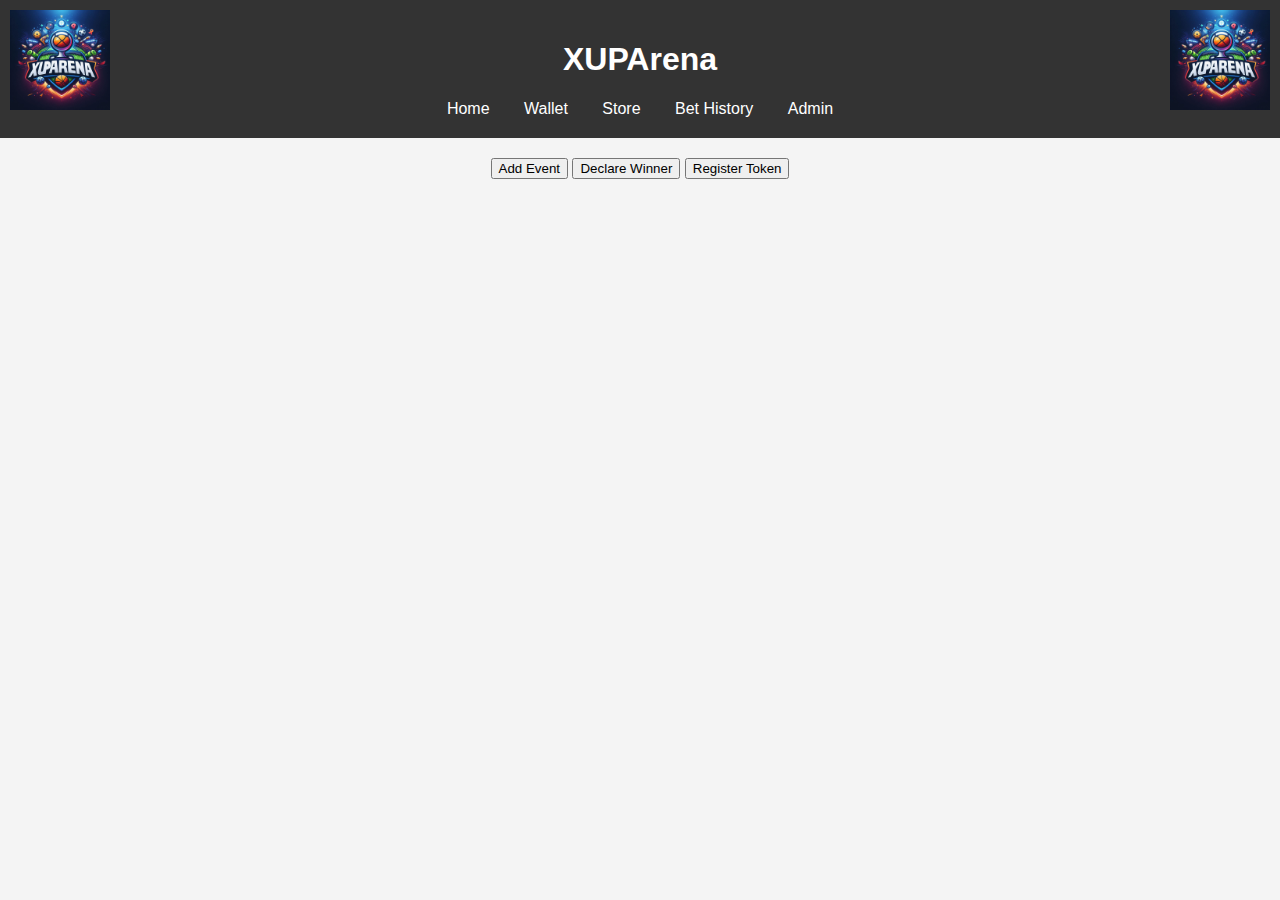
<file: XUPArena/pages/admin.html>
<!DOCTYPE html>
<html lang="en">
<head>
  <meta charset="UTF-8">
  <meta name="viewport" content="width=device-width, initial-scale=1.0">
  <title>Admin - XUPArena</title>
  <link rel="stylesheet" href="../css/styles.css">
  <style>
    .logo-left, .logo-right {
      position: absolute;
      top: 10px;
    }

    .logo-left {
      left: 10px;
    }

    .logo-right {
      right: 10px;
    }

    .logo {
      height: 100px; /* Increased from 50px to 100px for twice the size */
    }

    header {
      position: relative;
      padding: 20px;
      text-align: center;
    }

    nav {
      margin-top: 10px;
    }
  </style>
</head>
<body>
  <header>
    <img src="../assets/XUPArena1.jpeg" alt="XUPArena Logo" class="logo-left logo">
    <h1>XUPArena</h1>
    <img src="../assets/XUPArena1.jpeg" alt="XUPArena Logo" class="logo-right logo">
    <nav>
      <a href="../index.html">Home</a>
      <a href="wallet.html">Wallet</a>
      <a href="store.html">Store</a>
      <a href="bet-history.html">Bet History</a>
      <a href="admin.html">Admin</a>
    </nav>
  </header>
  <div class="container">
    <button onclick="showAddEventForm()">Add Event</button>
    <button onclick="declareWinner()">Declare Winner</button>
    <button onclick="registerToken()">Register Token</button>

    <div id="addEventForm" style="display: none; margin-top: 20px;">
      <h2>Add Event</h2>
      <form id="eventForm">
        <div>
          <input type="text" id="categoryName" placeholder="Enter category name" required>
          <label>Category Name</label>
        </div>
        <div>
          <input type="text" id="teamAName" placeholder="Enter team A name" required>
          <label>Team A Name</label>
        </div>
        <div>
          <input type="text" id="teamBName" placeholder="Enter team B name" required>
          <label>Team B Name</label>
        </div>
        <div>
          <input type="text" id="odds" placeholder="Enter odds" required>
          <label>Odds</label>
        </div>
        <div>
          <input type="date" id="eventDate" required>
          <label>Date</label>
        </div>
        <button type="submit">Add</button>
      </form>
    </div>
  </div>

  <script>
    function showAddEventForm() {
      document.getElementById('addEventForm').style.display = 'block';
    }

    function declareWinner() {
      alert('Declare Winner button clicked!');
      // Declare winner logic here
    }

    function registerToken() {
      alert('Register Token button clicked!');
      // Register token logic here
    }

    document.getElementById('eventForm').addEventListener('submit', function(event) {
      event.preventDefault();
      const categoryName = document.getElementById('categoryName').value;
      const teamAName = document.getElementById('teamAName').value;
      const teamBName = document.getElementById('teamBName').value;
      const odds = document.getElementById('odds').value;
      const eventDate = document.getElementById('eventDate').value;

      const newEvent = {
        category: categoryName,
        teamA: teamAName,
        teamB: teamBName,
        odds: odds,
        date: eventDate
      };

      let events = JSON.parse(localStorage.getItem('events')) || [];
      events.push(newEvent);
      localStorage.setItem('events', JSON.stringify(events));

      alert('Event added successfully!');
      document.getElementById('eventForm').reset();
      document.getElementById('addEventForm').style.display = 'none';
    });
  </script>
</body>
</html>
</file>
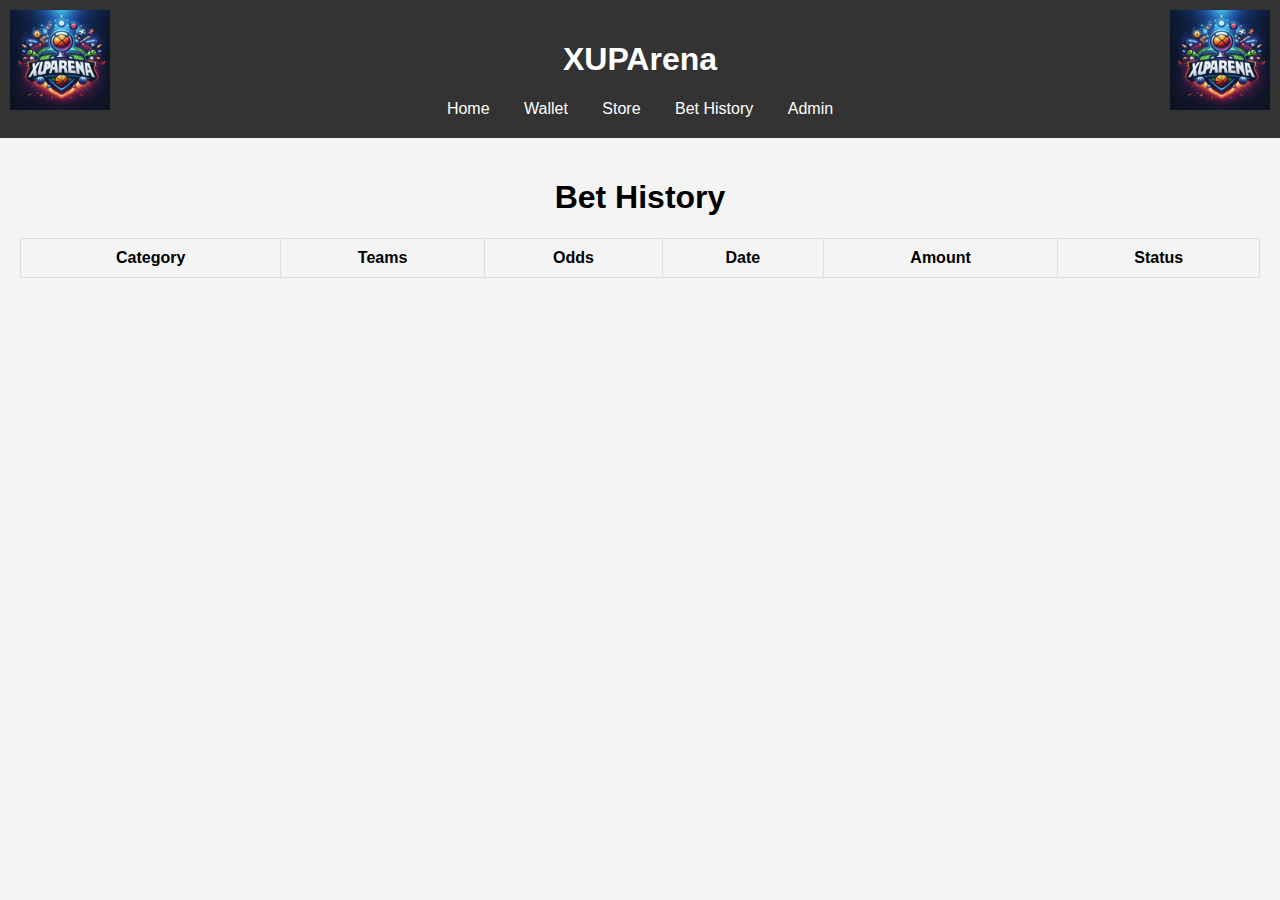
<file: XUPArena/pages/bet-history.html>
<!DOCTYPE html>
<html lang="en">
<head>
  <meta charset="UTF-8">
  <meta name="viewport" content="width=device-width, initial-scale=1.0">
  <title>Bet History - XUPArena</title>
  <link rel="stylesheet" href="../css/styles.css">
  <style>
    .logo-left, .logo-right {
      position: absolute;
      top: 10px;
    }

    .logo-left {
      left: 10px;
    }

    .logo-right {
      right: 10px;
    }

    .logo {
      height: 100px; /* Increased from 50px to 100px for twice the size */
    }

    header {
      position: relative;
      padding: 20px;
      text-align: center;
    }

    nav {
      margin-top: 10px;
    }
  </style>
</head>
<body>
  <header>
    <img src="../assets/XUPArena1.jpeg" alt="XUPArena Logo" class="logo-left logo">
    <h1>XUPArena</h1>
    <img src="../assets/XUPArena1.jpeg" alt="XUPArena Logo" class="logo-right logo">
    <nav>
      <a href="../index.html">Home</a>
      <a href="wallet.html">Wallet</a>
      <a href="store.html">Store</a>
      <a href="bet-history.html">Bet History</a>
      <a href="admin.html">Admin</a>
    </nav>
  </header>
  <div class="container">
    <h1>Bet History</h1>
    <table id="betHistoryTable">
      <thead>
        <tr>
          <th>Category</th>
          <th>Teams</th>
          <th>Odds</th>
          <th>Date</th>
          <th>Amount</th>
          <th>Status</th>
        </tr>
      </thead>
      <tbody>
        <!-- Dynamic bet history rows will be inserted here -->
      </tbody>
    </table>
  </div>

  <script>
    function loadBetHistory() {
      const betHistoryTableBody = document.querySelector('#betHistoryTable tbody');
      const bets = JSON.parse(localStorage.getItem('bets')) || [];

      betHistoryTableBody.innerHTML = '';

      bets.forEach(bet => {
        const row = document.createElement('tr');
        row.innerHTML = `
          <td>${bet.category}</td>
          <td>${bet.teamA}</td>
          <td>${bet.odds}</td>
          <td>${bet.date}</td>
          <td>${bet.amount}</td>
          <td>${bet.status}</td>
        `;
        betHistoryTableBody.appendChild(row);
      });
    }

    document.addEventListener('DOMContentLoaded', () => {
      loadBetHistory();
    });
  </script>
</body>
</html>
</file>
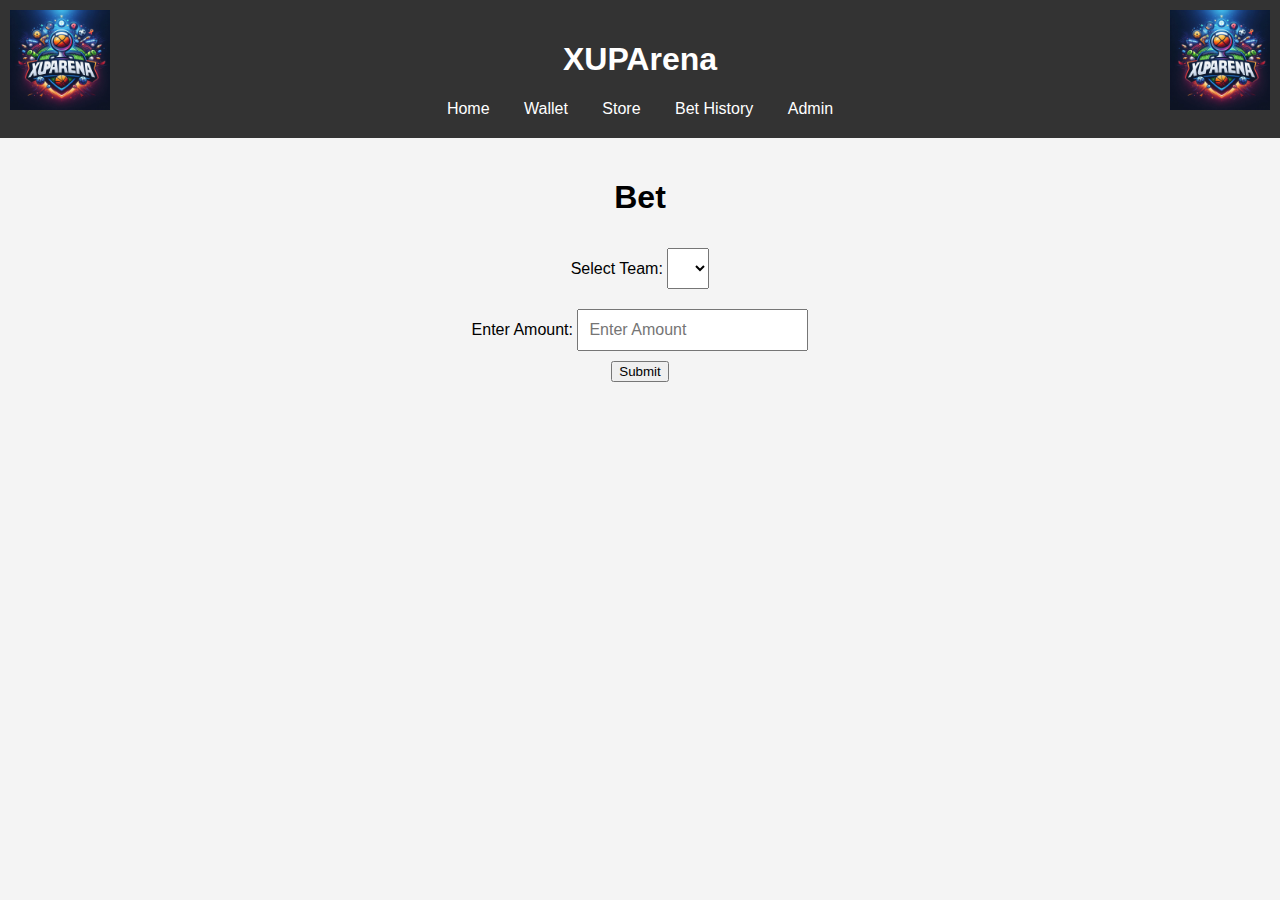
<file: XUPArena/pages/bet.html>
<!DOCTYPE html>
<html lang="en">
<head>
  <meta charset="UTF-8">
  <meta name="viewport" content="width=device-width, initial-scale=1.0">
  <title>Bet - XUPArena</title>
  <link rel="stylesheet" href="../css/styles.css">
  <style>
    .logo-left, .logo-right {
      position: absolute;
      top: 10px;
    }

    .logo-left {
      left: 10px;
    }

    .logo-right {
      right: 10px;
    }

    .logo {
      height: 100px; /* Increased from 50px to 100px for twice the size */
    }

    header {
      position: relative;
      padding: 20px;
      text-align: center;
    }

    nav {
      margin-top: 10px;
    }
  </style>
</head>
<body>
  <header>
    <img src="../assets/XUPArena1.jpeg" alt="XUPArena Logo" class="logo-left logo">
    <h1>XUPArena</h1>
    <img src="../assets/XUPArena1.jpeg" alt="XUPArena Logo" class="logo-right logo">
    <nav>
      <a href="../index.html">Home</a>
      <a href="wallet.html">Wallet</a>
      <a href="store.html">Store</a>
      <a href="bet-history.html">Bet History</a>
      <a href="admin.html">Admin</a>
    </nav>
  </header>
  <div class="container">
    <h1>Bet</h1>
    <form id="betForm">
      <div>
        <label for="teamSelect">Select Team:</label>
        <select id="teamSelect" required>
          <!-- Options will be populated here -->
        </select>
      </div>
      <div>
        <label for="betAmount">Enter Amount:</label>
        <input type="number" id="betAmount" placeholder="Enter Amount" required>
      </div>
      <button type="submit">Submit</button>
    </form>
  </div>

  <script>
    document.addEventListener('DOMContentLoaded', () => {
      const urlParams = new URLSearchParams(window.location.search);
      const teamA = urlParams.get('teamA');
      const teamB = urlParams.get('teamB');

      const teamSelect = document.getElementById('teamSelect');

      if (teamA && teamB) {
        const optionA = document.createElement('option');
        optionA.value = teamA;
        optionA.textContent = teamA;

        const optionB = document.createElement('option');
        optionB.value = teamB;
        optionB.textContent = teamB;

        teamSelect.appendChild(optionA);
        teamSelect.appendChild(optionB);
      }
    });

    document.getElementById('betForm').addEventListener('submit', function(event) {
      event.preventDefault();
      const team = document.getElementById('teamSelect').value;
      const amount = parseFloat(document.getElementById('betAmount').value);

      let bets = JSON.parse(localStorage.getItem('bets')) || [];
      const newBet = {
        category: "Sport", // Assuming the category is Sport for this example
        teamA: team,
        teamB: "", // Placeholder since we are only betting on one team
        odds: "1.5", // Assuming fixed odds for this example
        date: new Date().toISOString().split('T')[0], // Current date
        amount: amount,
        status: "Pending"
      };

      bets.push(newBet);
      localStorage.setItem('bets', JSON.stringify(bets));

      alert('Bet placed successfully!');
      document.getElementById('betForm').reset();
    });
  </script>
</body>
</html>
</file>
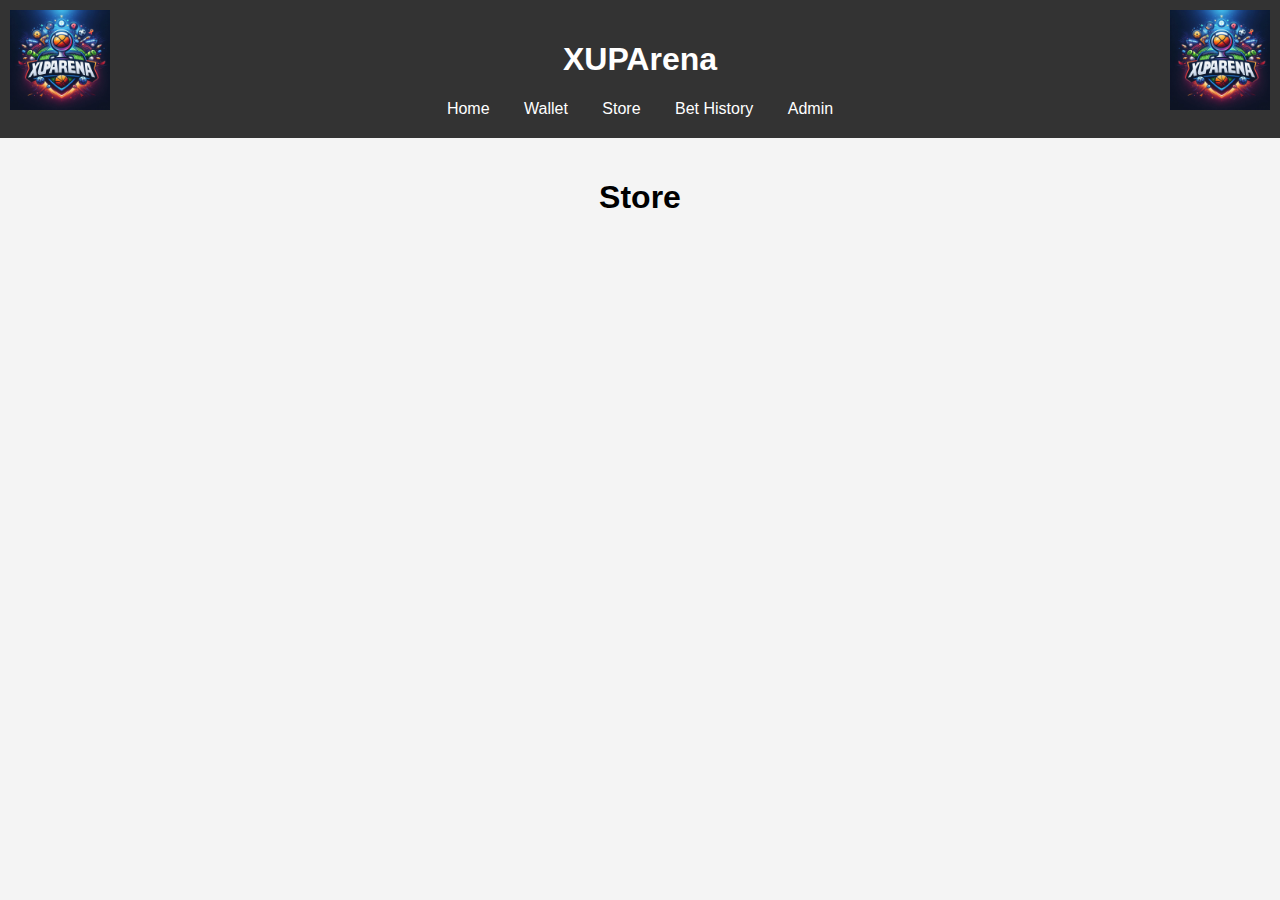
<file: XUPArena/pages/store.html>
<!DOCTYPE html>
<html lang="en">
<head>
  <meta charset="UTF-8">
  <meta name="viewport" content="width=device-width, initial-scale=1.0">
  <title>Store - XUPArena</title>
  <link rel="stylesheet" href="../css/styles.css">
  <style>
    .logo-left, .logo-right {
      position: absolute;
      top: 10px;
    }

    .logo-left {
      left: 10px;
    }

    .logo-right {
      right: 10px;
    }

    .logo {
      height: 100px; /* Increased from 50px to 100px for twice the size */
    }

    header {
      position: relative;
      padding: 20px;
      text-align: center;
    }

    nav {
      margin-top: 10px;
    }
  </style>
</head>
<body>
  <header>
    <img src="../assets/XUPArena1.jpeg" alt="XUPArena Logo" class="logo-left logo">
    <h1>XUPArena</h1>
    <img src="../assets/XUPArena1.jpeg" alt="XUPArena Logo" class="logo-right logo">
    <nav>
      <a href="../index.html">Home</a>
      <a href="wallet.html">Wallet</a>
      <a href="store.html">Store</a>
      <a href="bet-history.html">Bet History</a>
      <a href="admin.html">Admin</a>
    </nav>
  </header>
  <div class="container">
    <h1>Store</h1>
    <!-- Store content goes here -->
  </div>
</body>
</html>
</file>
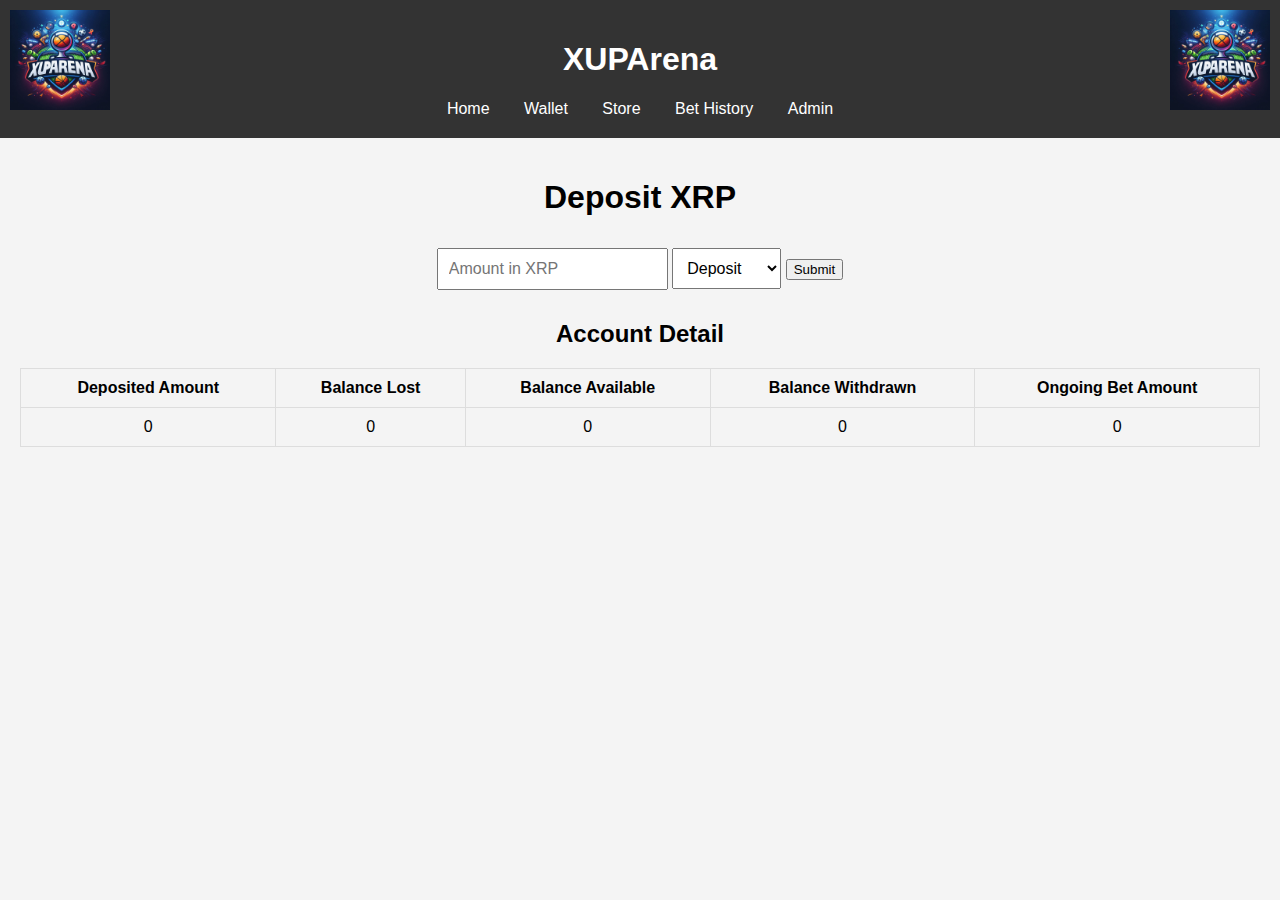
<file: XUPArena/pages/wallet.html>
<!DOCTYPE html>
<html lang="en">
<head>
  <meta charset="UTF-8">
  <meta name="viewport" content="width=device-width, initial-scale=1.0">
  <title>Wallet - XUPArena</title>
  <link rel="stylesheet" href="../css/styles.css">
  <style>
    .logo-left, .logo-right {
      position: absolute;
      top: 10px;
    }

    .logo-left {
      left: 10px;
    }

    .logo-right {
      right: 10px;
    }

    .logo {
      height: 100px; /* Increased from 50px to 100px for twice the size */
    }

    header {
      position: relative;
      padding: 20px;
      text-align: center;
    }

    nav {
      margin-top: 10px;
    }
  </style>
</head>
<body>
  <header>
    <img src="../assets/XUPArena1.jpeg" alt="XUPArena Logo" class="logo-left logo">
    <h1>XUPArena</h1>
    <img src="../assets/XUPArena1.jpeg" alt="XUPArena Logo" class="logo-right logo">
    <nav>
      <a href="../index.html">Home</a>
      <a href="wallet.html">Wallet</a>
      <a href="store.html">Store</a>
      <a href="bet-history.html">Bet History</a>
      <a href="admin.html">Admin</a>
    </nav>
  </header>
  <div class="container">
    <h1>Deposit XRP</h1>
    <form id="walletForm">
      <input type="number" id="amount" placeholder="Amount in XRP" required>
      <select id="action">
        <option value="deposit">Deposit</option>
        <option value="withdraw">Withdraw</option>
      </select>
      <button type="submit">Submit</button>
    </form>
    <h2>Account Detail</h2>
    <table>
      <thead>
        <tr>
          <th>Deposited Amount</th>
          <th>Balance Lost</th>
          <th>Balance Available</th>
          <th>Balance Withdrawn</th>
          <th>Ongoing Bet Amount</th>
        </tr>
      </thead>
      <tbody>
        <tr>
          <td id="depositedAmount">0</td>
          <td id="balanceLost">0</td>
          <td id="balanceAvailable">0</td>
          <td id="balanceWithdrawn">0</td>
          <td id="ongoingBetAmount">0</td>
        </tr>
      </tbody>
    </table>
  </div>

  <script>
    document.addEventListener('DOMContentLoaded', () => {
      loadAccountDetails();
    });

    function loadAccountDetails() {
      const account = JSON.parse(localStorage.getItem('account')) || {
        depositedAmount: 0,
        balanceLost: 0,
        balanceAvailable: 0,
        balanceWithdrawn: 0,
        ongoingBetAmount: 0
      };

      document.getElementById('depositedAmount').textContent = account.depositedAmount;
      document.getElementById('balanceLost').textContent = account.balanceLost;
      document.getElementById('balanceAvailable').textContent = account.balanceAvailable;
      document.getElementById('balanceWithdrawn').textContent = account.balanceWithdrawn;
      document.getElementById('ongoingBetAmount').textContent = account.ongoingBetAmount;
    }

    document.getElementById('walletForm').addEventListener('submit', function(event) {
      event.preventDefault();
      const amount = parseFloat(document.getElementById('amount').value);
      const action = document.getElementById('action').value;

      let account = JSON.parse(localStorage.getItem('account')) || {
        depositedAmount: 0,
        balanceLost: 0,
        balanceAvailable: 0,
        balanceWithdrawn: 0,
        ongoingBetAmount: 0
      };

      if (action === 'deposit') {
        account.depositedAmount += amount;
        account.balanceAvailable += amount;
      } else if (action === 'withdraw') {
        if (amount <= account.balanceAvailable) {
          account.balanceAvailable -= amount;
          account.balanceWithdrawn += amount;
        } else {
          alert('Insufficient balance to withdraw.');
          return;
        }
      }

      localStorage.setItem('account', JSON.stringify(account));
      loadAccountDetails();
      alert(`${action.charAt(0).toUpperCase() + action.slice(1)} successful!`);
      document.getElementById('walletForm').reset();
    });
  </script>
</body>
</html>
</file>
<file: XUPArena/css/styles.css>
body {
  font-family: Arial, sans-serif;
  margin: 0;
  padding: 0;
  background-color: #f4f4f4;
  text-align: center;
}

header {
  background-color: #333;
  color: #fff;
  padding: 10px 0;
  text-align: center;
}

header nav a {
  color: #fff;
  margin: 0 15px;
  text-decoration: none;
}

.container {
  padding: 20px;
}

.container h1 {
  font-size: 2em;
}

.container input, .container select {
  margin: 10px 0;
  padding: 10px;
  font-size: 1em;
}

table {
  width: 100%;
  border-collapse: collapse;
  margin-top: 20px;
}

table, th, td {
  border: 1px solid #ddd;
}

th, td {
  padding: 10px;
  text-align: center;
}
</file>
